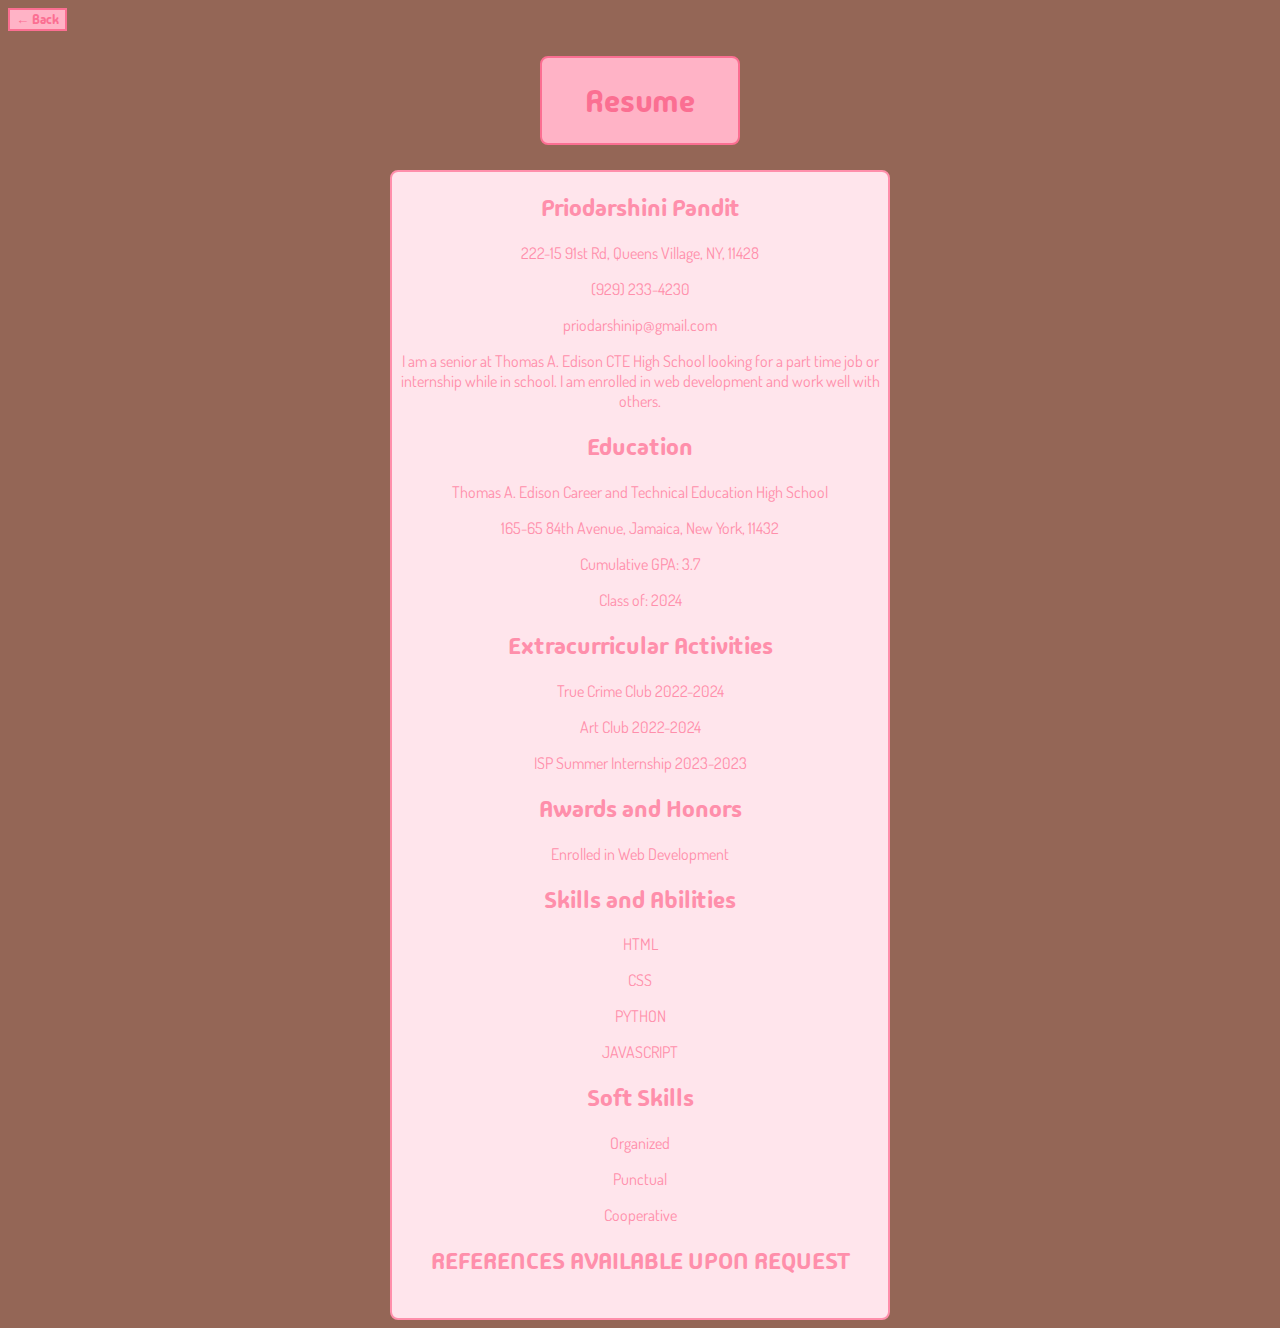
<file: resume.html>
<!DOCTYPE html>
<html lang="en">
  
  <head>
    <!-- 
      This is an HTML comment
      You can write text in a comment and the content won't be visible in the page
    -->

    <meta charset="utf-8" />
    <meta name="viewport" content="width=device-width, initial-scale=1" />
    <link rel="icon" href="https://glitch.com/favicon.ico" />

    <!--
      This is the page head - it contains info the browser uses
      Like the title, which appears on the browser tab but not inside the page
      Further down you'll see the content that displays in the page
    -->
    <title>Senior Portfolio</title>

    <!-- The website stylesheet -->
    <link rel="stylesheet" href="/style.css" />

    <!-- The website JavaScript file -->
    <script src="/script.js" defer></script>
    
    <link rel="preconnect" href="https://fonts.googleapis.com">
    <link rel="preconnect" href="https://fonts.gstatic.com" crossorigin>
    <link href="https://fonts.googleapis.com/css2?family=Dosis&family=Madimi+One&display=swap" rel="stylesheet">
    
    <link rel="preconnect" href="https://fonts.googleapis.com">
    <link rel="preconnect" href="https://fonts.gstatic.com" crossorigin>
    <link href="https://fonts.googleapis.com/css2?family=Dosis:wght@200..800&family=Madimi+One&family=Rajdhani:wght@300;400;500;600;700&display=swap" rel="stylesheet">
    
  </head>
  <body>
    
    <a href="index.html">
   <button class="goback">
     ← Back
    </button>
    </a>
    
    <div class="resume1">
      <h1>
        Resume
      </h1>
    </div>
    
    <div class="resume2">
      <h2>
        Priodarshini Pandit
      </h2>
      <p>222-15 91st Rd, Queens Village, NY, 11428</p>
      <p>(929) 233-4230</p>
      <p>priodarshinip@gmail.com</p>
      
      <p>
        I am a senior at Thomas A. Edison CTE High School looking for a part time job or internship while in school. I am enrolled in web development and work well with others.
      </p>
      
      <h2>
        Education
      </h2>
      <p>
        Thomas A. Edison Career and Technical Education High School
      </p>
      
    <p>
      165-65 84th Avenue, Jamaica, New York, 11432
      </p>
      <p>
        Cumulative GPA: 3.7
      </p>
      <p>
        Class of: 2024
      </p>
      
      <h2>
        Extracurricular Activities
      </h2>
      <p>
        True Crime Club 2022-2024
      </p>
      <p>
        Art Club 2022-2024
      </p>
      <p>
        ISP Summer Internship 2023-2023
      </p>
      <h2>
        Awards and Honors
      </h2>
      
      <p>Enrolled in Web Development</p>
      
      <h2>
        Skills and Abilities
      </h2>
       <p>HTML</p>
       <p>CSS</p>
      <p>PYTHON</p>
      <p>JAVASCRIPT</p>
      
      <h2>
        Soft Skills
      </h2>
      <p>
        Organized
      </p>
      <p>
        Punctual
      </p>
      <p>
        Cooperative
      </p>
      
      <h2>
        REFERENCES AVAILABLE UPON REQUEST
      </h2>
    </div>
    
    
    
    
    
    
    
  </body>
  
</html>
</file>
<file: style.css>
/* Background*/
body{
  background-color: #946656;
  background-image: url(https://media.istockphoto.com/id/1181378242/vector/zebra-animal-pattern-white-background-vector-striped-texture.jpg?s=612x612&w=0&k=20&c=X1xm1DlA_nEEHGX0k0d6wECq22jz7IbHn1_mdGJWyAA=);
  background-attachment: fixed;
}

p{
  font-family: "Dosis", sans-serif;
  font-optical-sizing: auto;
  font-weight: <weight>;
  font-style: normal;
}

.child2-p{
  padding: 1%;
}

.kitty{
  height: 300px;
}

.goback{
  background-color: #ffb3c6;
  border: 2px solid #fb6f92;
  font-family: "Madimi One", sans-serif;
  font-weight: 400;
  font-style: normal;
  color: #fb6f92;
}
.contact {
  border: 2px solid #fb6f92;
  padding: 0px;
  border-radius: 8px;
  background-color: #ffb3c6;
  color: #fb6f92;
  width: 200px;
  margin: 2% auto;
}

.contact2{
  width: 300px;
  height: 175px;
  background-color: #ffe5ec;
  text-align: center;
  border: 2px solid #ff8fab;
  border-radius: 8px;
  color: #ff8fab;
  margin: auto;
}
/* Navigation Bar */
ul{
  list-style-type: none;
  margin: 0;
  padding: 0;
  overflow: hidden;
  background-color: #ffb3c6;
  border: solid 2px #fb6f92;
  border-radius: 8px;
}

li {
  float: left;
  font-family: "Madimi One", sans-serif;
  font-weight: 400;
  font-style: normal;
}

li a {
  display: block;
  color: #fb6f92;
  text-align: center;
  padding: 14px 16px;
  text-decoration: none;
}

li a:hover {
  background-color: #ffe5ec;
}

/*About Me*/
.about-me{
  border: 2px solid #fb6f92;
  padding: 0px;
  border-radius: 8px;
  background-color: #ffb3c6;
  color: #fb6f92;
  width: 200px;
  margin: 2% auto;
}

/*Resume*/
.resume1{
  border: 2px solid #fb6f92;
  padding: 0px;
  border-radius: 8px;
  background-color: #ffb3c6;
  color: #fb6f92;
  width: 200px;
  margin: 2% auto;
}
.resume2{
  width: 500px;
    height: 1150px;
    background-color: #ffe5ec;
    margin-left: 3%;
  text-align: center;
  border: 2px solid #ff8fab;
  border-radius: 8px;
  color: #ff8fab;
  margin: 0% auto;
}


h1 {
  text-align: center;
  font-family: "Madimi One", sans-serif;
  font-weight: 400;
  font-style: normal;
}
h2{
   text-align: center;
  font-family: "Madimi One", sans-serif;
  font-weight: 400;
  font-style: normal;
}

.parent {
    width: 100vw;
    height: 400px;
    /* Aligns the children items in a row direction */
    display: flex;
    justify-content: center;
  margin: 0%;
}

.child1{
    width: 300px;
    height: 300px;
    background-color: violet;
    margin-right: 3%;
  margin-bottom: 0%;
  
}

.child2{
    width: 300px;
    height: 300px;
    background-color: #ffe5ec;
    margin-left: 3%;
  text-align: center;
  border: 2px solid #ff8fab;
  border-radius: 8px;
  color: #ff8fab;
  margin-bottom: 0%;
}


/*projects*/
.projects-div{
  border: 2px solid #fb6f92;
  padding: 0px;
  border-radius: 8px;
  background-color: #ffb3c6;
  color: #fb6f92;
  width: 200px;
  margin: 0% auto;
}
/*portfolio gallery*/
* {
            box-sizing: border-box;
        }

.container {
            max-width: 1200px;
            margin: auto;
        }

.row {
            margin: 0px -18px;
            padding: 8px;
        }
 
        .row>.column {
            padding: 6px;
        }
 
        .column {
            float: left;
            width: 25%;
        }
 
        .row:after {
            content: "";
            display: table;
            clear: both;
        }

        .content {
            background-color: #ffe5ec;
            padding: 10px;
            border: 2px solid #fb6f92;
          border-radius: 8px;
          color: #fb6f92;
        }

        .content-text{
  display: -webkit-box;
            -webkit-box-orient: vertical;
            -webkit-line-clamp: 4;
            overflow: hidden;
        }
</file>
